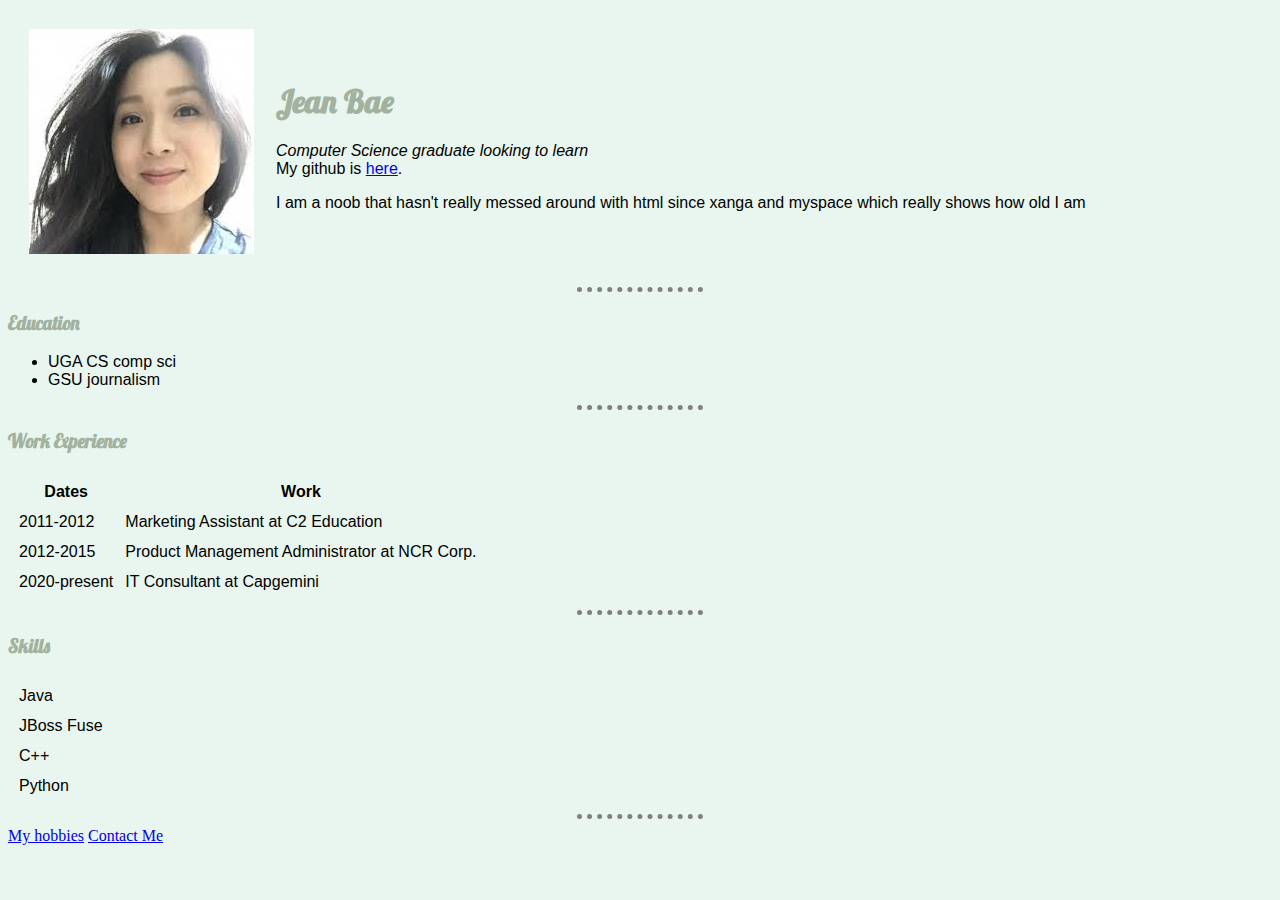
<file: index.html>
<!DOCTYPE html>
<html lang="en">
  <head>
    <meta charset="UTF-8" />
    <meta name="viewport" content="width=device-width, initial-scale=1.0" />
    <meta http-equiv="X-UA-Compatible" content="ie=edge" />
    <title>Jean's Personal Site</title>
    <link
      href="https://fonts.googleapis.com/css?family=Lobster"
      rel="stylesheet"
    />
    <link rel="stylesheet" href="css/styles.css" />
  </head>

  <body>
    <table cellspacing="20">
      <tr>
        <td><img src="images/Me.jpeg" alt="something" /></td>
        <td>
          <h1>Jean Bae</h1>
          <p>
            <em>Computer Science graduate looking to learn</em>
            <br />My github is
            <a href="https://www.github.com/jeanbae">here</a>.
          </p>
          <p>
            I am a noob that hasn't really messed around with html since xanga
            and myspace which really shows how old I am
          </p>
        </td>
      </tr>
    </table>

    <hr />
    <h3>Education</h3>
    <ul>
      <li>UGA CS comp sci</li>
      <li>GSU journalism</li>
    </ul>
    <hr />
    <h3>Work Experience</h3>
    <table cellspacing="10">
      <thead>
        <tr>
          <th>Dates</th>
          <th>Work</th>
        </tr>
      </thead>
      <tbody>
        <tr>
          <td>2011-2012</td>
          <td>Marketing Assistant at C2 Education</td>
        </tr>
        <tr>
          <td>2012-2015</td>
          <td>Product Management Administrator at NCR Corp.</td>
        </tr>
        <tr>
          <td>2020-present</td>
          <td>IT Consultant at Capgemini</td>
        </tr>
      </tbody>
      <tfoot></tfoot>
    </table>
    <hr />
    <h3>Skills</h3>

    <table cellspacing="10">
      <tr>
        <td>Java</td>
      </tr>
      <tr>
        <td>JBoss Fuse</td>
      </tr>
      <tr>
        <td>C++</td>
      </tr>
      <tr>
        <td>Python</td>
      </tr>
    </table>

    <hr />
    <a href="hobbies.html">My hobbies</a>
    <a href="contact-me.html">Contact Me</a>
  </body>
</html>
</file>
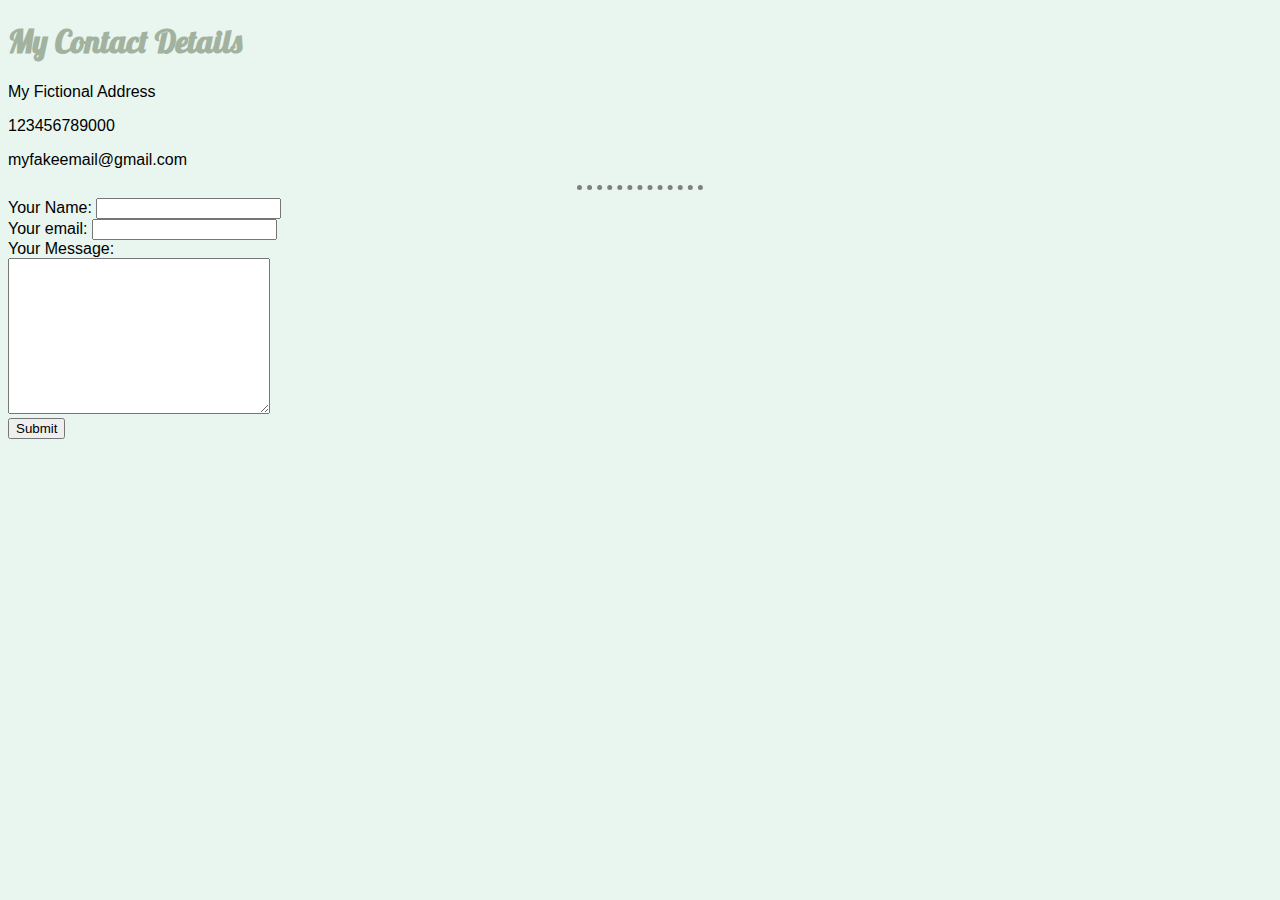
<file: contact-me.html>
<!DOCTYPE html>
<html>
  <head>
    <meta charset="utf-8" />
    <title>Contact Me</title>
    <link
      href="https://fonts.googleapis.com/css?family=Lobster"
      rel="stylesheet"
    />
    <link rel="stylesheet" href="css/styles.css" />
  </head>
  <body>
    <h1>My Contact Details</h1>
    <p>My Fictional Address</p>
    <p>123456789000</p>
    <p>myfakeemail@gmail.com</p>
    <hr />
    <form
      class=""
      action="mailto:jbae401@gmail.com"
      method="post"
      enctype="text/plain"
    >
      <label>Your Name:</label>
      <input type="text" name="yourName" value="" /><br />
      <label>Your email: </label>
      <input type="email" name="yourEmail" value="" /><br />

      <label>Your Message: </label><br />
      <textarea name="yourMessage" rows="10" cols="30"></textarea><br />
      <input type="submit" name="" />
    </form>
  </body>
</html>
</file>
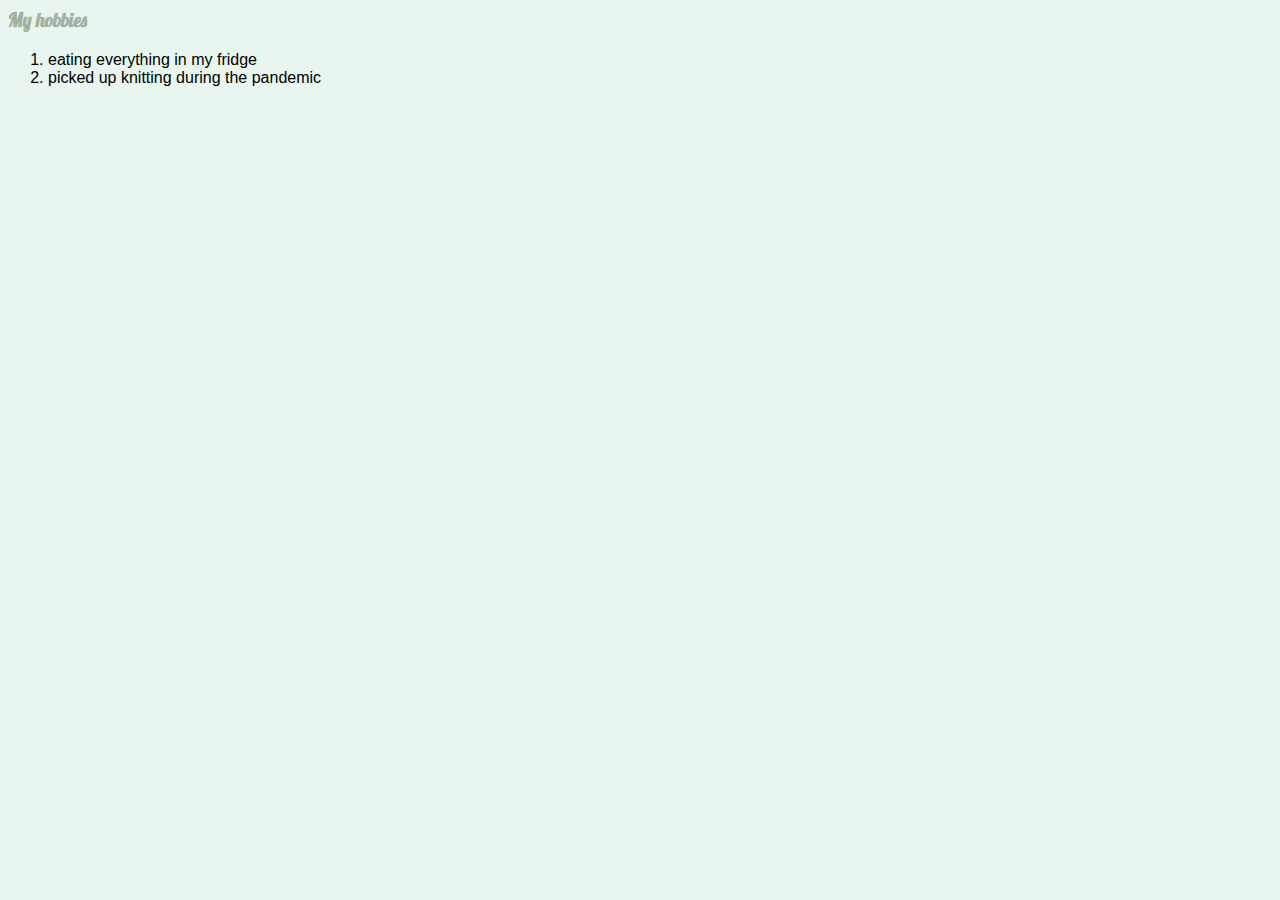
<file: hobbies.html>
<html lang="en">
  <head>
    <meta charset="UTF-8" />
    <meta name="viewport" content="width=device-width, initial-scale=1.0" />
    <meta http-equiv="X-UA-Compatible" content="ie=edge" />
    <link
      href="https://fonts.googleapis.com/css?family=Lobster"
      rel="stylesheet"
    />
    <link rel="stylesheet" href="css/styles.css" />
    <title>Document</title>
  </head>
  <body>
    <h3>My hobbies</h3>
    <ol>
      <li>eating everything in my fridge</li>
      <li>picked up knitting during the pandemic</li>
    </ol>
  </body>
</html>
</file>
<file: css/styles.css>
body {
  background-color: #e8f6ef;
}

h1 {
  color: #a2b29f;
  font-family: Lobster;
}
h3 {
  color: #a2b29f;
  font-family: Lobster;
}
th {
  color: black;
  font-family: "Franklin Gothic Medium", "Arial Narrow", Arial, sans-serif;
}
td {
  color: black;
  font-family: "Franklin Gothic Medium", "Arial Narrow", Arial, sans-serif;
}
li {
  color: black;
  font-family: "Franklin Gothic Medium", "Arial Narrow", Arial, sans-serif;
}
p {
  color: black;
  font-family: "Franklin Gothic Medium", "Arial Narrow", Arial, sans-serif;
}
label {
  color: black;
  font-family: "Franklin Gothic Medium", "Arial Narrow", Arial, sans-serif;
}
hr {
  border-style: none;
  border-top-style: dotted;
  border-color: grey;
  border-width: 5px;
  width: 10%;
}
</file>
